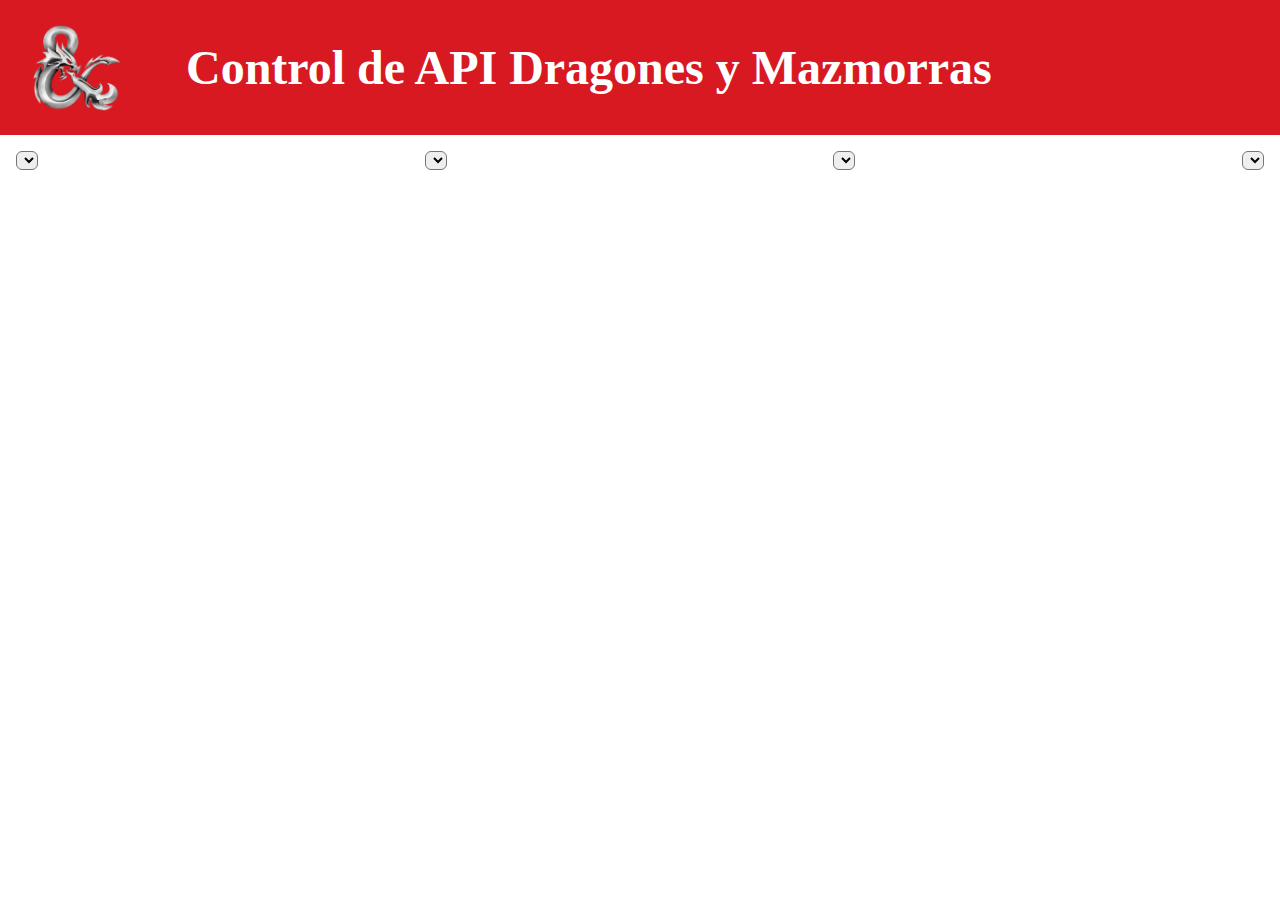
<file: index.html>
<!DOCTYPE html>
<html lang="en">
  <head>
    <meta charset="UTF-8" />
    <meta http-equiv="X-UA-Compatible" content="IE=edge" />
    <meta name="viewport" content="width=device-width, initial-scale=1.0" />
    <title>Dungeons and dragons</title>
    <script src="./script.js" defer></script>
    <link rel="stylesheet" href="./style.css" />
  </head>

  <body>
    <header>
      <img src="./media/dndlogo.png" alt="DnD" id="logo" />
      <h2>Control de API Dragones y Mazmorras</h2>
    </header>
    <main>
      <div id="selects">
        <select name="clases" id="clases"></select>
        <select name="caracteristicas" id="caracteristicas"></select>
        <select name="monstruos" id="monsters"></select>
        <select name="conjuros" id="spells"></select>
      </div>
    </main>
    <aside></aside>
    <footer></footer>
  </body>
</html>
</file>
<file: style.css>
*{
    padding: 0;
    margin:0;
    box-sizing: border-box;
}
header{
    display: flex;
    flex-direction: row;
    justify-content: start;
    align-items: center;
    height: 15vh;
    width: 100vw;
    color: white;
    background-color: #D81921;
    padding-left: 2rem;
}
header>h2{
    font-size: 3rem;
    margin-left: 4rem;
}
#logo{
    height: 10vh;
}
#selects{
    display:flex;
    flex-direction: row;
    flex-wrap: wrap;
    justify-content: space-between;
    margin: 1rem;
}
select{
    border-radius: 6px;
}
section{
    display: flex;
    flex-direction: column;
    align-items: center;
    align-content: flex-start;
    margin-top: 2rem;
}
</file>
